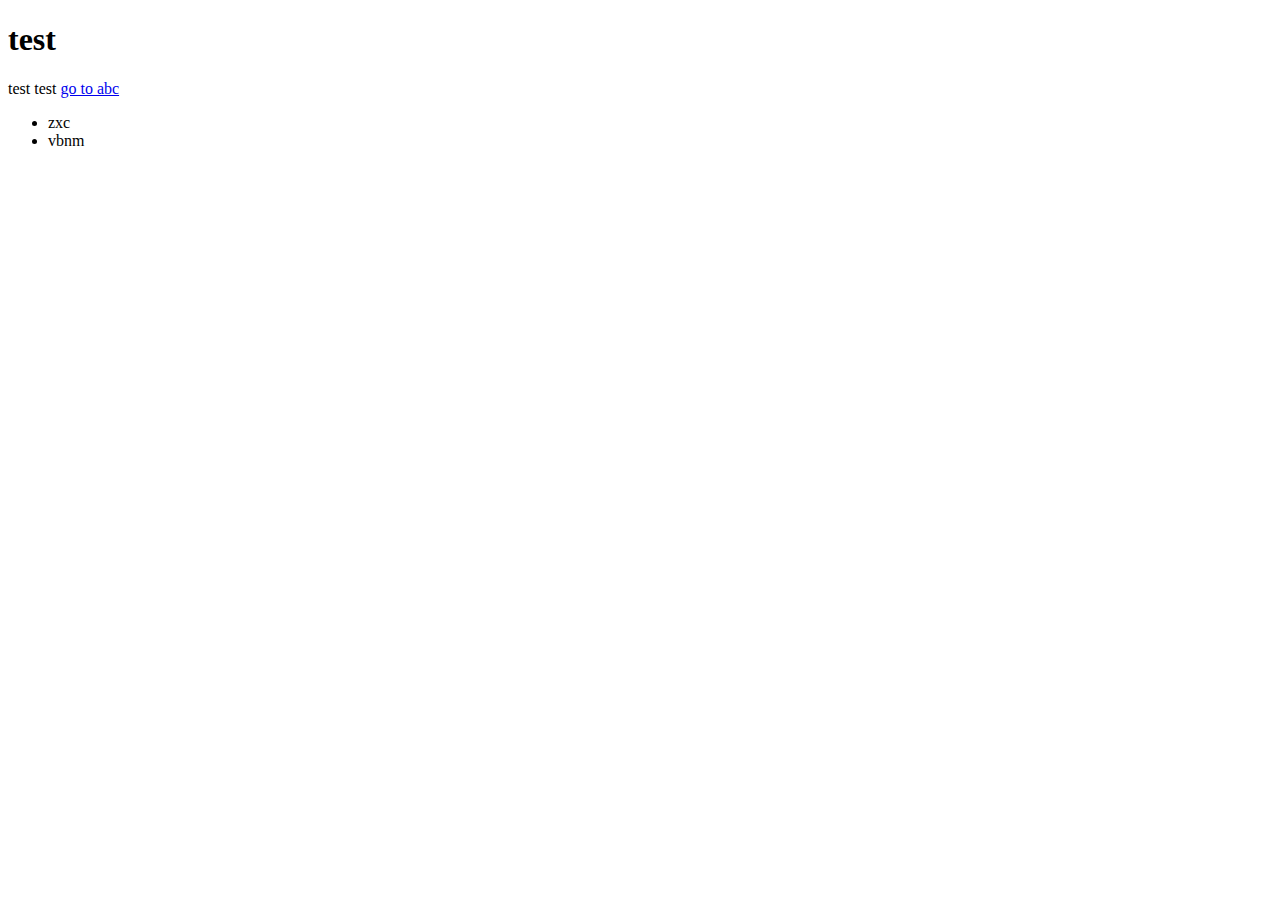
<file: index.html>
<!DOCTYPE html>
<html lang="en">
<head>
	<meta charset="UTF-8">
	<title>test</title>
</head>
<body>
	<h1>test</h1>
	<p>test test <a href="abc.html">go to abc</a></p>
	<ul>
	<li>zxc</li>
	<li>vbnm</li>
</ul>
</body>
</html>
</file>
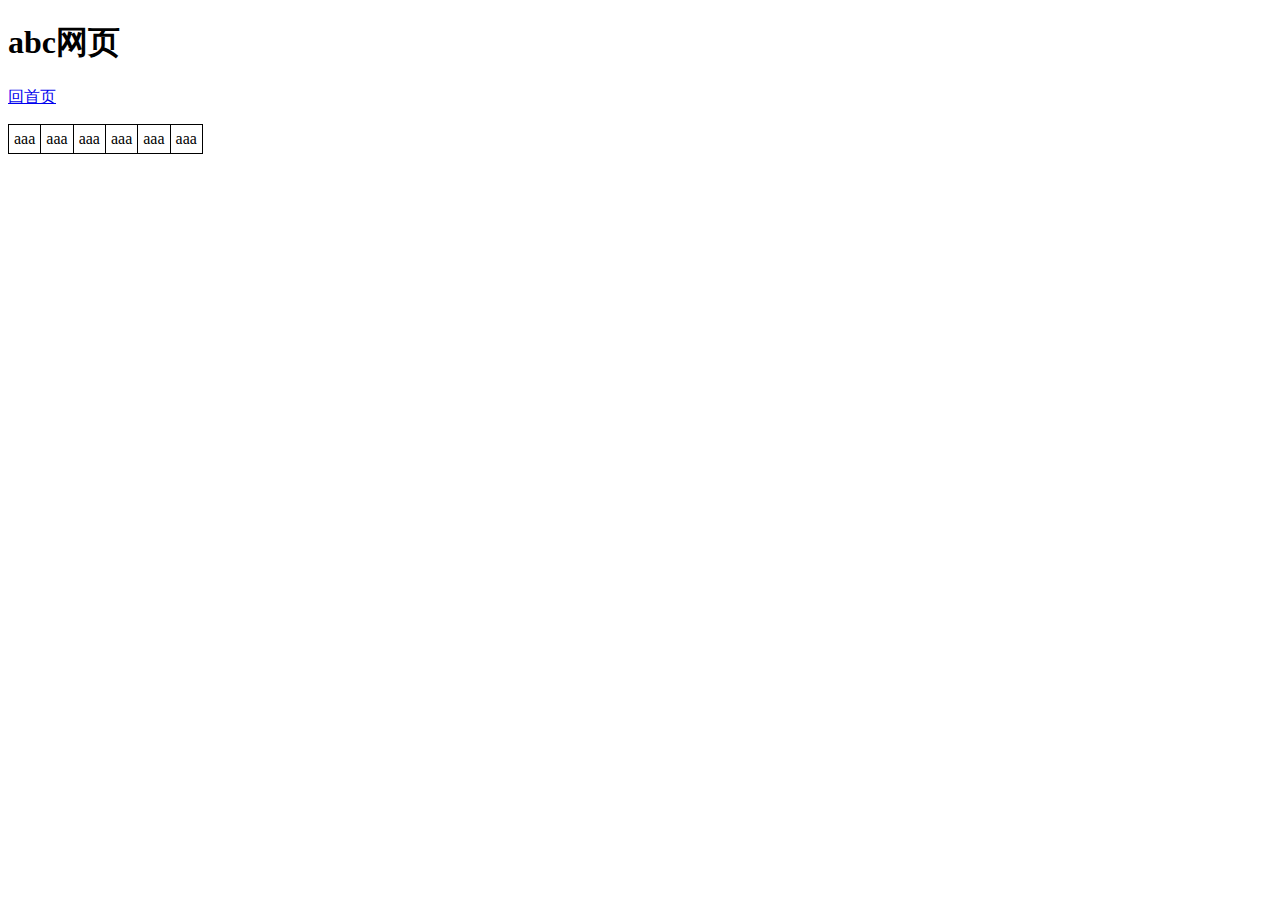
<file: abc.html>
<!DOCTYPE html>
<html lang="en">
<head>
	<meta charset="UTF-8">
	<link rel="stylesheet" href="css/abc.css">
	<title>abc</title>
</head>
<body>
	<h1>abc网页</h1>
	<p><a href="index.html">回首页</a></p>
	<table>
		<tr>
			<td>aaa</td>
			<td>aaa</td>
			<td>aaa</td>
			<td>aaa</td>
			<td>aaa</td>
			<td>aaa</td>
		</tr>
	</table>
</body>
</html>
</file>
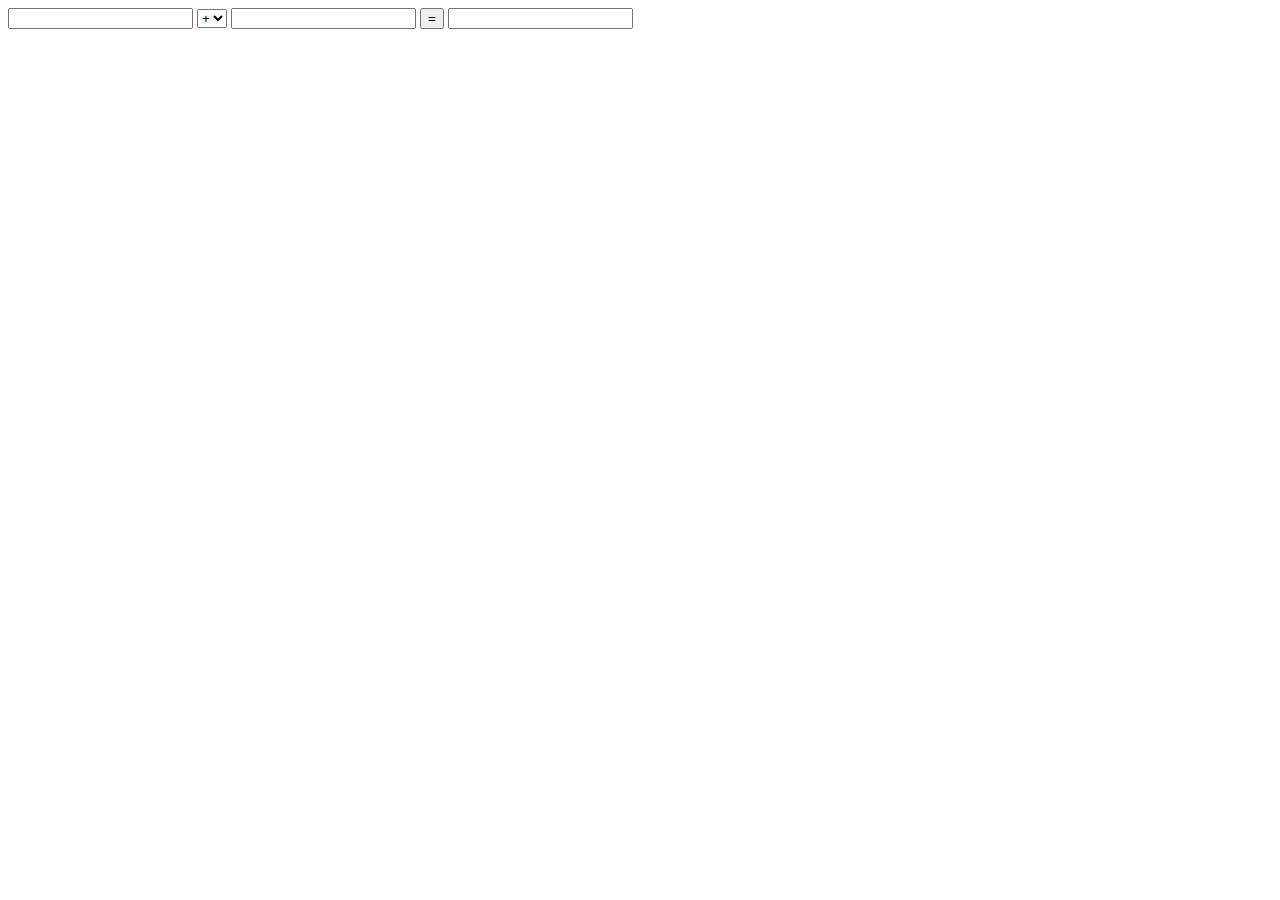
<file: js30.html>
<!DOCTYPE html>
<html lang="en">
<head>
	<meta charset="UTF-8">
	<title>Document</title>
</head>
<body>
	<input type="text" id="inputa">
	<select name="" id="select">
	<option value="+">+</option>
	<option value="-">-</option>
	<option value="*">*</option>
	<option value="/">/</option>
	</select>
	<input type="text" id="inputb">
	<input type="button" id="yunsuan" value="=">
	<input type="text" id="inputc">
	<script>
	var ys=document.getElementById('yunsuan');
	ys.onclick=function(){
	var a=parseInt(document.getElementById('inputa').value);
	var fh=document.getElementById('select').value;
	var b=parseInt(document.getElementById('inputb').value);
	var jg;
    if(fh=='+'){
    	jg= a+b;
    }else if(fh=='-'){
    	jg= a-b;
    }else if(fh=='*'){
    	jg= a*b;
    }else if(fh=='/'&&b!=0){
    	jg= a/b;
	}else{
    	jg='b不能为0';
    }
    if(isNaN(a)||isNaN(b)){
   	jg='错误';
   }
    document.getElementById("inputc").value = jg;
    }
	</script>
</body>
</html>
</file>
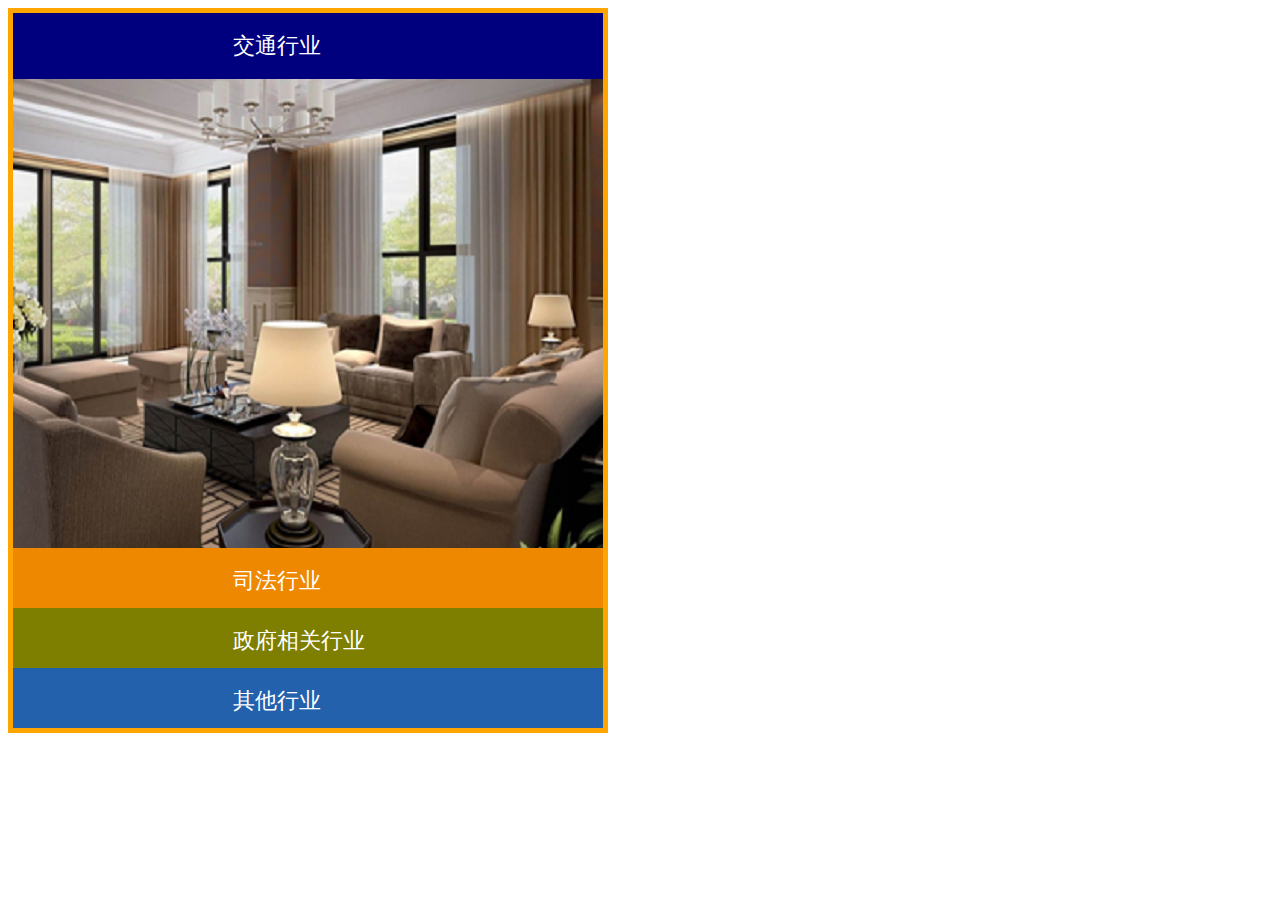
<file: js49.html>
<!DOCTYPE html>
<html lang="en">
<head>
	<meta charset="UTF-8">
	<title>Document</title>
	<link rel="stylesheet" href="css/js49.css">
</head>
<body>
	<div id="ct1" class="ctboxs">
	<div class="ctbox ct1">
		<div class="title">交通行业</div>
		<div class="content"><img src="images/01.jpg" alt="1"></div>
	</div>
	<div class="ctbox ct2">
		<div class="title">司法行业</div>
		<div class="content"><img src="images/02.jpg" alt="2"></div>
	</div>
	<div class="ctbox ct3">
		<div class="title">政府相关行业</div>
		<div class="content"><img src="images/03.jpg" alt="3"></div>
	</div>
	<div class="ctbox ct4">
		<div class="title">其他行业</div>
		<div class="content"><img src="images/04.jpg" alt="4"></div>
	</div>
	</div>
	<script src="js/js49.js"></script>
</body>
</html>
</file>
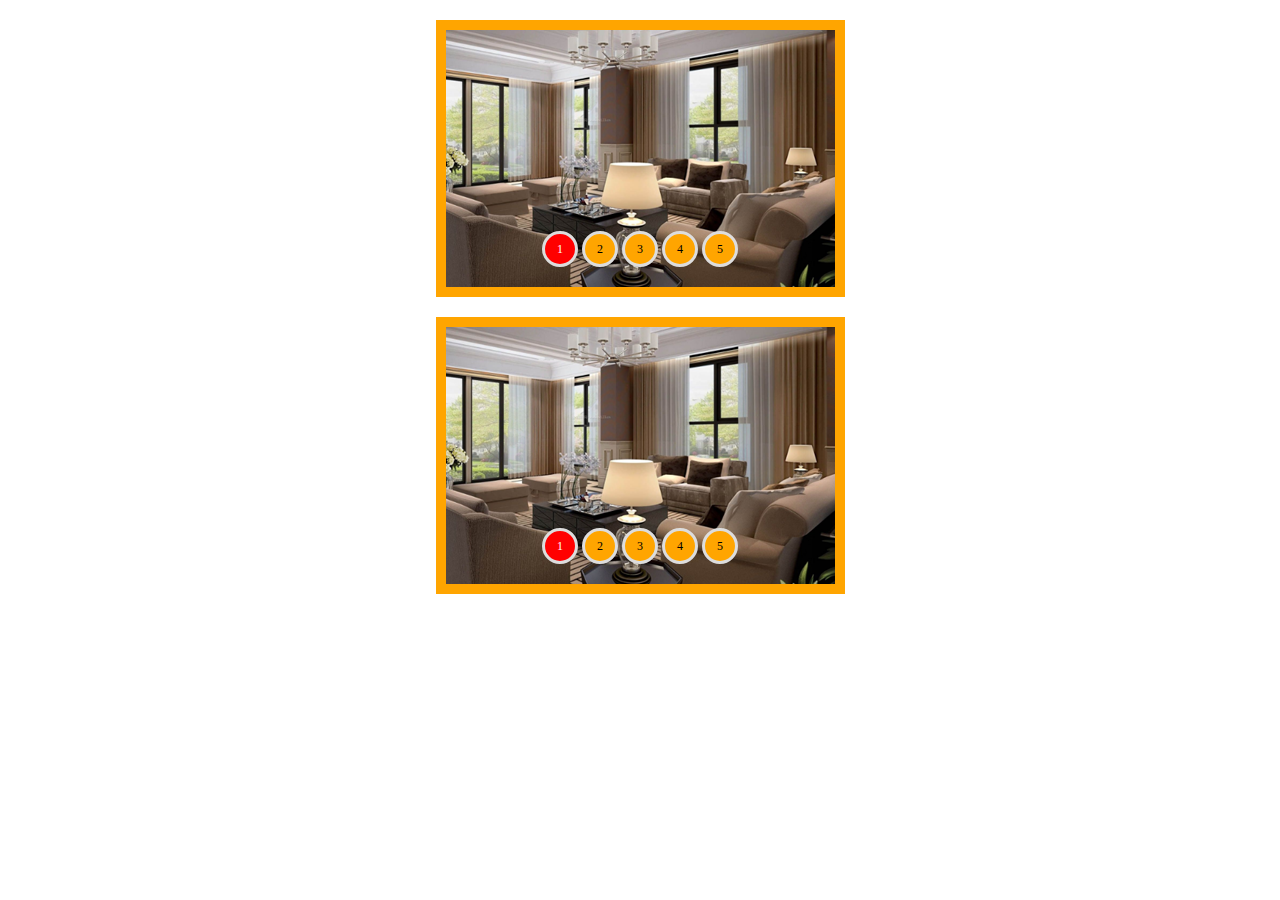
<file: lbtjs.html>
<!DOCTYPE html>
<html lang="en">
<head>
	<meta charset="UTF-8">
	<title>Document</title>
	<style>
	ul {
		list-style: none;
		margin: 0;
		padding: 0;
	}
	#carousel01.box {
		width: 389px;
		height:257px;
		position: relative; /*绝对定位*/
		overflow: hidden; /*多余部分隐藏*/
		border: 10px solid orange;
		margin: 20px auto;
	}
	.imgs {
		position: absolute; /*相对定位*/
		top: 0;
		left: 0;
/*		display: -webkit-flex; 谷歌、苹果浏览器兼容
		display: -moz-flex; 火狐浏览器兼容
		display: -ms-flex; IE浏览器兼容
		display: -o-flex; 欧朋浏览器兼容*/
		display: flex;
		transition: 1s;
	}
	.imgs img {
		display: block;
		/*vertical-align: middle;*/
	}
	.arrows span {
		position: absolute;
		top: 113px;
		font-family: "Courier New";
		font-size: 36px;
		color: #fff;
		background: #000;
		text-align: center;
		width: 30px;
		height: 40px;
		line-height: 40px;
		cursor: pointer; /*鼠标放上会有手的效果*/
		opacity: 0;
	}
	.box:hover .arrows span {
		opacity: .5;
	}
	.box .arrows span:hover {
		opacity: 1;
	}
	.arrows .left {
		left: 0;
	}
	.arrows .right {
		right: 0;
	}
	.dots {
		position: absolute;
		bottom: 20px;
		width:100%;
		display: flex;
		justify-content: center;
	}
	.dots li {
		width: 30px;
		height: 30px;
		font-size: 12px;
		line-height: 30px;
		text-align: center;
		background: orange;
		border-radius: 50%;
		border: 3px solid #ddd;
		margin: 0 2px;
		cursor: pointer;
	}
	.dots .act {
		background: red;
		color: #fff;
	}
		 #carousel02.box {
			width: 389px;
			height:257px;
			position: relative; /*绝对定位*/
			overflow: hidden; /*多余部分隐藏*/
			border: 10px solid orange;
			margin: 20px auto;
		}
		#carousel02 .imgs {
			position: absolute; /*相对定位*/
			top: 0;
			left: 0;
	/*		display: -webkit-flex; 谷歌、苹果浏览器兼容
			display: -moz-flex; 火狐浏览器兼容
			display: -ms-flex; IE浏览器兼容
			display: -o-flex; 欧朋浏览器兼容*/
		}
		#carousel02 .imgs li {
			position: absolute;
			top: 0;
			left: 0;
			opacity: 0;
			z-index: -1;
			transition: 1s linear;
		}
		#carousel02 .imgs .show {
			opacity: 1;
			z-index: 0;
		}
		#carousel02 .imgs img {
			display: block;
			/*vertical-align: middle;*/
		}
		.arrows span {
			position: absolute;
			top: 113px;
			font-family: "Courier New";
			font-size: 36px;
			color: #fff;
			background: #000;
			text-align: center;
			width: 30px;
			height: 40px;
			line-height: 40px;
			cursor: pointer; /*鼠标放上会有手的效果*/
			opacity: 0;
		}
		#carousel02 .box:hover .arrows span {
			opacity: .5;
		}
		#carousel02 .box .arrows span:hover {
			opacity: 1;
		}
		#carousel02 .arrows .left {
			left: 0;
		}
		#carousel02 .arrows .right {
			right: 0;
		}
		#carousel02 .dots {
			position: absolute;
			bottom: 20px;
			width:100%;
			display: flex;
			justify-content: center;
		}
		#carousel02 .dots li {
			width: 30px;
			height: 30px;
			font-size: 12px;
			line-height: 30px;
			text-align: center;
			background: orange;
			border-radius: 50%;
			border: 3px solid #ddd;
			margin: 0 2px;
			cursor: pointer;
			transition: 1s linear;
		}
		#carousel02 .dots .act {
			background: red;
			color: #fff;
		}
	</style>
</head>
<body>
	<div id="carousel01" class="box">
	<ul class="imgs" style="left: 0;">
		<li><a href="#"><img src="images/01.png" alt="1"></a></li>
		<li><a href="#"><img src="images/02.png" alt="2"></a></li>
		<li><a href="#"><img src="images/03.png" alt="3"></a></li>
		<li><a href="#"><img src="images/04.png" alt="4"></a></li>
		<li><a href="#"><img src="images/05.png" alt="5"></a></li>
	</ul>
	 <div class="arrows">
	<span class="left">&lt;</span>
	<span class="right">&gt;</span>
	 </div>
	 <ul class="dots">
	 	<li class="act">1</li>
	 	<li>2</li>
	 	<li>3</li>
	 	<li>4</li>
	 	<li>5</li>
	 </ul>
	</div>
	<div id="carousel02" class="box">
	<ul class="imgs" style="left: 0;">
		<li class="show"><a href="#"><img src="images/01.png" alt="1"></a></li>
		<li><a href="#"><img src="images/02.png" alt="2"></a></li>
		<li><a href="#"><img src="images/03.png" alt="3"></a></li>
		<li><a href="#"><img src="images/04.png" alt="4"></a></li>
		<li><a href="#"><img src="images/05.png" alt="5"></a></li>
	</ul>
	 <div class="arrows">
	<span class="left">&lt;</span>
	<span class="right">&gt;</span>
	 </div>
	 <ul class="dots">
	 	<li class="act">1</li>
	 	<li>2</li>
	 	<li>3</li>
	 	<li>4</li>
	 	<li>5</li>
	 </ul>
	</div>
	<script>
	// 轮播图的主要工作就是调整图片列表的定位（或者是显隐）. 编写思路，设置index，根据index值显示对应的图片并设置按钮特殊样式
	function lbt1(id){
		var box=document.getElementById(id); // 获取轮播图展示区域
		var imgs=box.getElementsByClassName('imgs')[0]; // 图片列表
		var arrowL=box.getElementsByClassName('left')[0]; // 左箭头
		var arrowR=box.getElementsByClassName('right')[0]; // 右箭头
		var dots=box.getElementsByClassName('dots')[0]; // 按钮容器
		var btns=dots.getElementsByTagName('li'); // 按钮列表
		var imgWidth=389; // 一幅图宽度
		var index=0; // 当前显示的图片序号，0号开始,范围是[0，n-1]
		var n=btns.length; // 图片数量/按钮数量	
		var t=null; // 定时器变量/标识符
		var s=2; // 自动轮播的事件间隔(秒)
		function showImg(index){
			imgs.style.left=-1*index*imgWidth+'px';
		}
		// 指定index的按钮显示特殊样式
		function showBtn (index) {
			for(var i=0;i<btns.length;i++){
				btns[i].removeAttribute('class');
			}
			btns[index].className='act';
		}
		// 设置右箭头点击事件
		arrowR.onclick=function () {
			// if(index<n-1){
			// 	  index++;
			// 	}else{
			// 		index=0;
			// 	}
			index=(index<n-1)?index+1:0; // 到最后一幅图没有下一张图，回到第一张图， 序号的边界判断
			showImg(index);
			showBtn(index);
		}
		// 设置左箭头点击事件
		arrowL.onclick=function () {
			index=index>0?index-1:n-1;
			showImg(index);
			showBtn(index);
		}
		// 设置所有按钮的点击事件
		for(var i=0;i<btns.length;i++){
			btns[i].idx=i;
			btns[i].onclick=function () {
				index=this.idx;
				showImg(index); // ?
				showBtn(index); // ?
			}
		}
		// 鼠标进入轮播图区域时，停止自动轮播
		box.onmouseover=function () {
			clearInterval(t);
		}
		// 鼠标离开轮播图区域时，继续自动轮播
		box.onmouseout=function () {
			t=setInterval(arrowR.onclick,s*1000);
		}
		box.onmouseout(); // 执行一次onmouseout操作,开启定时器
	}
	function lbt(id) {
		var box=document.getElementById(id); // 获取轮播图展示区域
		var imgsBox=box.getElementsByClassName('imgs')[0]; // 图片列表区域
		var imgs=imgsBox.getElementsByTagName('li') // 图片列表
		var arrowL=box.getElementsByClassName('left')[0]; // 左箭头
		var arrowR=box.getElementsByClassName('right')[0]; // 右箭头
		var dots=box.getElementsByClassName('dots')[0]; // 按钮容器
		var btns=dots.getElementsByTagName('li'); // 按钮列表
		var index=0; // 当前显示的图片序号，0号开始,范围是[0，n-1]
		var n=btns.length; // 图片数量/按钮数量	
		var t=null; // 定时器变量/标识符
		var s=2; // 自动轮播的事件间隔(秒)
		function showImg (index) {
			for(var i=0;i<n;i++){
				imgs[i].removeAttribute('class');
			}
			imgs[index].className='show';
		}
		// 指定index的按钮显示特殊样式
		function showBtn (index) {
			for(var i=0;i<btns.length;i++){
				btns[i].removeAttribute('class');
			}
			btns[index].className='act';
		}
		// 设置右箭头点击事件
		arrowR.onclick=function () {
			// if(index<n-1){
			// 	  index++;
			// 	}else{
			// 		index=0;
			// 	}
			index=(index<n-1)?index+1:0; // 到最后一幅图没有下一张图，回到第一张图， 序号的边界判断
			showImg(index);
			showBtn(index);
		}
		// 设置左箭头点击事件
		arrowL.onclick=function () {
			index=index>0?index-1:n-1;
			showImg(index);
			showBtn(index);
		}
		// 设置所有按钮的点击事件
		for(var i=0;i<btns.length;i++){
			btns[i].idx=i;
			btns[i].onclick=function () {
				index=this.idx;
				showImg(index); // ?
				showBtn(index); // ?
			}
		}
		// 鼠标进入轮播图区域时，停止自动轮播
		box.onmouseover=function () {
			clearInterval(t);
		}
		// 鼠标离开轮播图区域时，继续自动轮播
		box.onmouseout=function () {
			t=setInterval(arrowR.onclick,s*1000);
		}
		box.onmouseout(); // 执行一次onmouseout操作,开启定时器
	}
	lbt1('carousel01');
	lbt('carousel02');
	</script>
</body>
</html>
</file>
<file: css/abc.css>
table, td {
	border: 1px solid;
}
table {
	border-collapse: collapse;
}
td {
	padding: 5px;
}
</file>
<file: css/js49.css>
.ctboxs{
	width: 590px;
	height: 715px;
	position: relative;
	overflow: hidden;
	border: 5px solid orange;
}
.ctboxs .ctbox{
	width: 590px;
	height: 535px;
	position: absolute;
	top: 0;
	transition: 1s linear;
}
.ctboxs .ct1{top: 0px}
.ctboxs .ct2{top: 535px}
.ctboxs .ct3{top: 595px}
.ctboxs .ct4{top: 655px}
.ctboxs .ctbox .title{
	font-family: 宋体;
	color: white;
	font-size: 22px;
	line-height: 36px;
	padding: 15px 220px;
	cursor: pointer;
}
.ctboxs .ct1 .title{
	background: rgb(0,0,127);
}
.ctboxs .ct2 .title{
	background: rgb(238,136,0);
}
.ctboxs .ct3 .title{
	background: rgb(126,127,0);
}
.ctboxs .ct4 .title{
	background: rgb(35,97,173);
}
</file>
